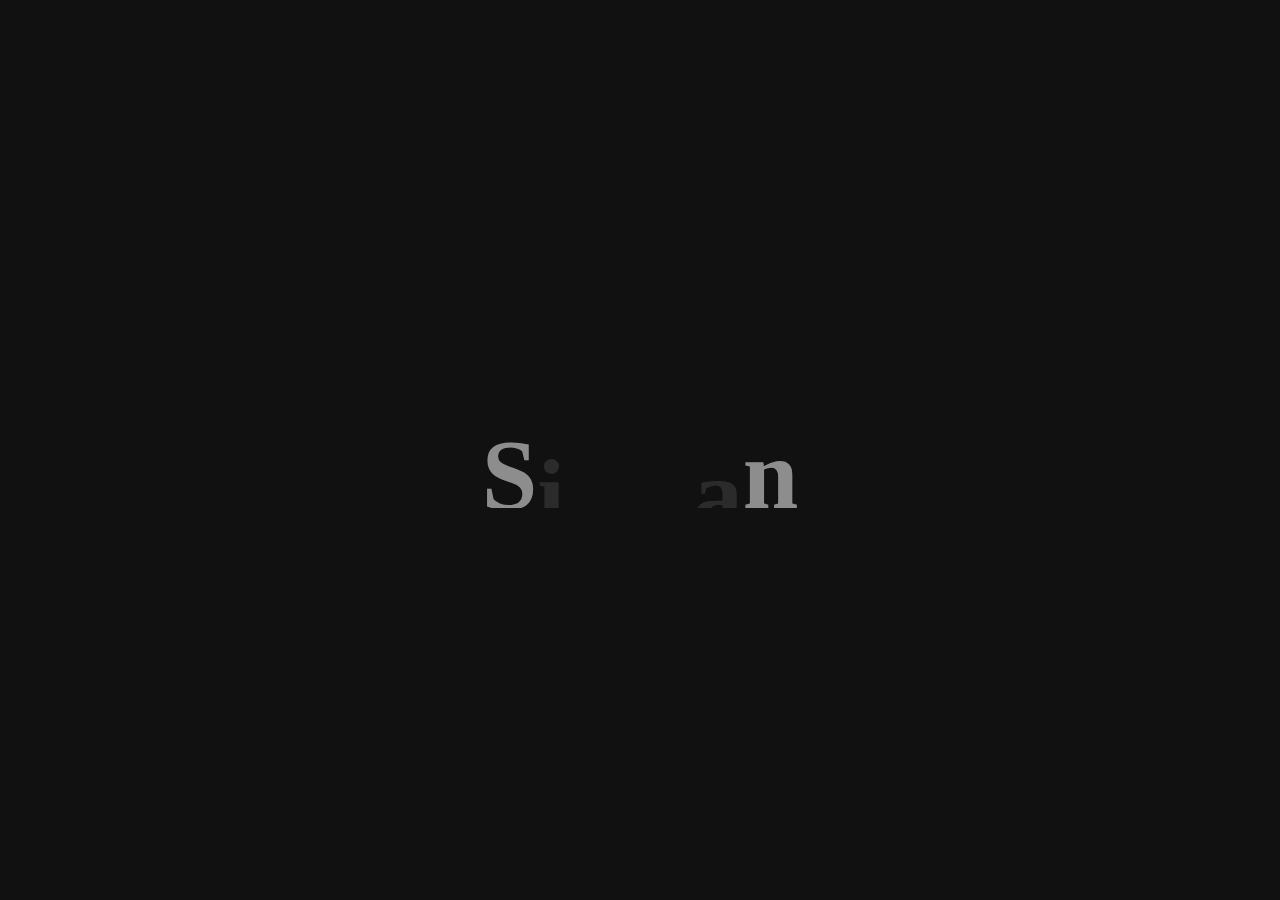
<file: index.html>
<!DOCTYPE html>
<html lang="en">
<head>
    <meta charset="UTF-8">
    <meta name="viewport" content="width=device-width, initial-scale=1.0">
    <title>Document</title>
    <link rel="stylesheet" href="Style.css">
</head>
<body>
    <!-- <h1>Hello I am Simran</h1>
    <h1>Hello I am Simran kaur</h1>
    <h1>Hello I am Rajvir</h1> -->

    <!-- <div id="box1">

    </div>
    <div id="box2">

    </div>
    <div id="box3">

    </div> -->

    <div id="nav">
        <h2>Simran</h2>
        <div id="part2">
            <h4>Work</h4>
            <h4>About</h4>
            <h4>Courses</h4>
            <h4>Blog</h4>
        </div>
    </div>

    <h1>Simran kaur Website</h1>
    
    
    
    <script src="https://cdnjs.cloudflare.com/ajax/libs/gsap/3.12.5/gsap.min.js" integrity="sha512-7eHRwcbYkK4d9g/6tD/mhkf++eoTHwpNM9woBxtPUBWm67zeAfFC+HrdoE2GanKeocly/VxeLvIqwvCdk7qScg==" crossorigin="anonymous" referrerpolicy="no-referrer"></script>
    <script src="Script.js"></script>
</body>
</html>
</file>
<file: Style.css>
* {
    margin: 0;
    padding: 0;
    box-sizing: border-box;
    font-family:Georgia, 'Times New Roman', Times, serif;

    color: white;

}

html, body {
    height: 100%;
    width: 100%;
}
body{
    background-color: #111;
}

#box1 {
    height: 300px;
    width: 300px;
    background-color: crimson;
}
#box2 {
    height: 300px;
    width: 300px;
    background-color: teal;
}
#box3 {
    height: 300px;
    width: 300px;
    background-color: rgb(158, 85, 254);
}

#nav {
    /* background-color: rgb(151, 46, 63); */
    display:flex ;
    align-items: center;
    justify-content: space-between;
    padding: 30px 50px;
}

#part2 {
    display: flex;
    gap: 50px;
}

h1 {
    position: absolute; 
    top: 50%;
    left: 50%;
    transform: translate(-50%, -50%);
    font-size: 80px;
    white-space: nowrap; /* set text in one line */
    
   
}
</file>
<file: GsapProject3/style.css>
* {
    margin: 0;
    padding: 0;
    box-sizing: border-box;
    font-family: gilroy;
}

html, 
body {
    height: 100%;
    width: 100%;
    display: flex;
    align-items: center;
    justify-content: center;
}

body {
    background-color: #111;

}

h1 {
    font-size: 100px;
    color: #ffff;
    overflow: hidden;
}

h1 span {
    display: inline-block;
}
</file>
